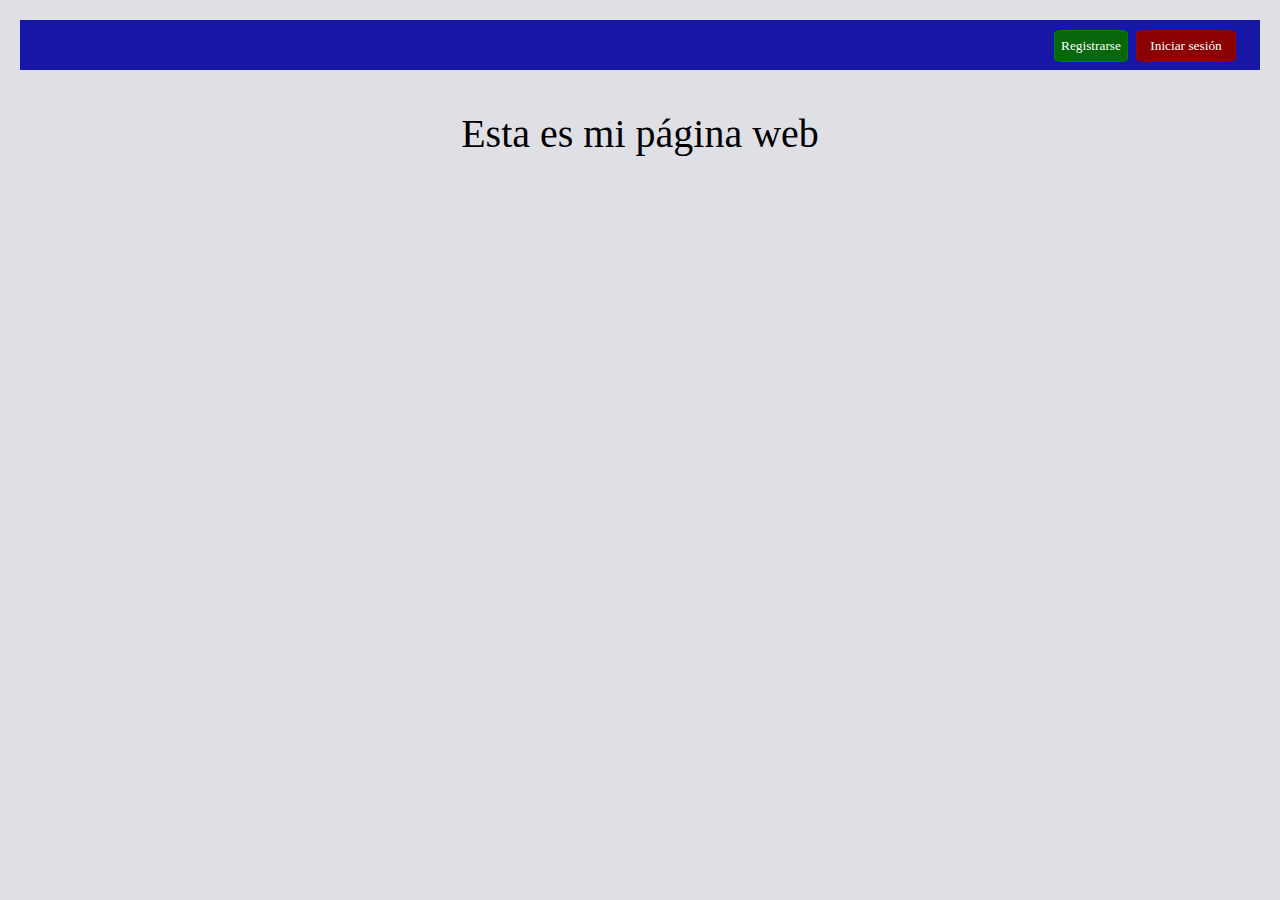
<file: index.html>
<!DOCTYPE html>
<html lang="en">
<head>
    <meta charset="UTF-8">
    <meta http-equiv="X-UA-Compatible" content="IE=edge">
    <meta name="viewport" content="width=device-width, initial-scale=1.0">
    <link rel="stylesheet" href="css/estilo.css">
    <link rel="import" href="modules/interfaz_usuario.html">
    <script src="js/app.js"></script>
    <title>Mi app web</title>
</head>
<body>
    <div id="div-botones">
        <button id="iniciar" onclick=mostrar_formulario_inic()>Iniciar sesión</button>
        <button id="registrar" onclick=mostrar_formulario()>Registrarse</button>
    </div>

    <p>
        Esta es mi página web
    </p>
    <div id="mensajes">

    </div>
    <!--Formulario para registrarse-->
    <div class="forms">
        <form id="formulario_reg" method="POST" action="./modules/interfaz_usuario.html">
            <input type="text" name="nombre" id="nombre" placeholder="Escriba su nombre completo" required><br><br>
            <input type="text" name="usuario" id="establecer_usuario" placeholder="Escriba usuario a establecer" required><br><br>
            <input type="password" name="establecer_contrasenia" id="establecer_contrasenia" placeholder="Escriba su contraseña" required><br><br>
            <input type="password" name="verificar_contrasenia" id="verificar_contrasenia" placeholder="Verifique su contraseña" required><br><br>
            <button class="botones">Registrarse</button>
        </form>
    </div>
    
    <!--Formulario para iniciar sesión-->
    <div class="forms" id="sesion"></div>
        <form id="formulario_sesion" method="POST" action="">
            <input type="text" name="usuario" id="usuario" placeholder="Escriba su usuario" required><br><br>
            <input type="password" name="contrasenia" id="contrasenia" placeholder="Escriba su contraseña" required><br><br>
            <button class="botones" onclick=usuario()>Iniciar sesión</button>
        </form>
    </div>
</body>
</html>
</file>
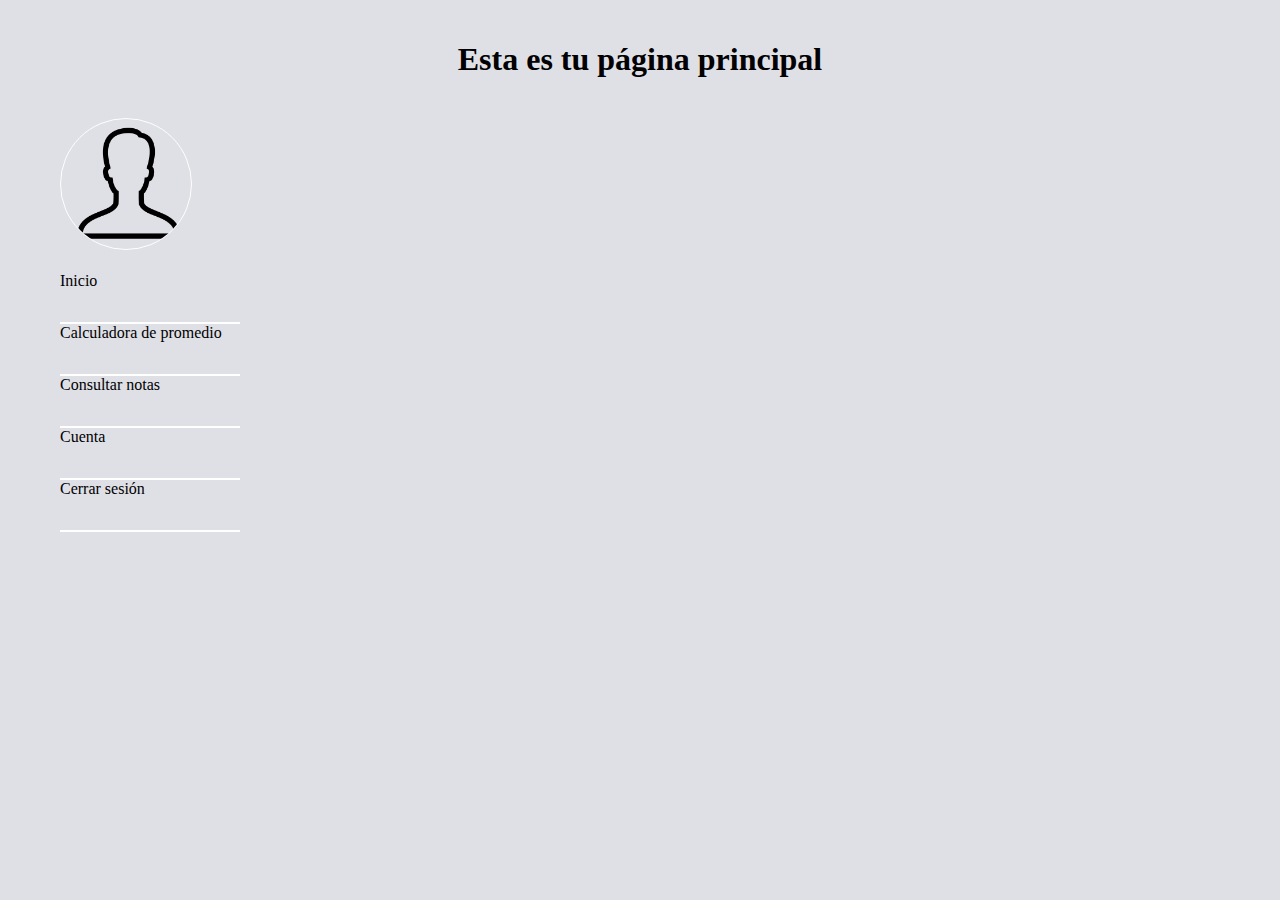
<file: modules/interfaz_usuario.html>
<!DOCTYPE html>
<html lang="en">
<head>
    <meta charset="UTF-8">
    <meta http-equiv="X-UA-Compatible" content="IE=edge">
    <meta name="viewport" content="width=device-width, initial-scale=1.0">
    <link rel="stylesheet" href="../css/estilo.css">
    <script src="../js/app.js"></script>
    <title>Interfaz de usuario</title>
</head>
<body>
    <h1>Esta es tu página principal</h1>
    <div id="barra_lateral">
        <nav>
            <ul>
                <br>
                <img id="user" src="../img/usuario.png" alt=""><br><br>
                <li id="inicio" onclick=inicio()>Inicio</li>
                <li id="calc">Calculadora de promedio</li>
                <li id="consultar">Consultar notas</li>
                <li id="cuenta">Cuenta</li>
                <li id="cerrar_sesion">Cerrar sesión</li>
            </ul>
        </nav>
    </div>
</body>
</html>
</file>
<file: css/estilo.css>
body{
    background-color: #dfdfe6;
    font-family: "Comic Sans Ms";
    margin: 10px;
    padding: 10px;
}

#div-botones{
    background-color: #1717a7;
    height: 50px;
}

#formulario_reg{
    background-color: white;
    position: relative;
    left: 40%;
    top: 10%;
    width: 300px;
    height: 320px;
    display:none;
    position: relative;
    top: 50%;
    left: 38%;
}

input, textarea{
    width: 280px;
    height: 30px;
    background-color: white;
    outline: none;
    color: black;
    border-bottom: 1px solid white;
    border-top: #202020;
    border-right: #202020;
    border-left: #202020;
    position: relative;
    left: 1%;
    right: 50%;
    top: 10%;
    font-family: "Comic Sans Ms";
}

button{
    position: relative;
    right: -2%;
    top: 10%;
}

#iniciar{
    position: relative;
    right: -90%;
    top: 20%;
    width: 100px;
    height: 32px;
    font-family: "Comic Sans Ms";
    color: white;
    background-color: darkred;
    border: 1px solid rgb(146, 7, 7);
    border-radius: 10%;
}

#registrar{
    background-color: rgb(6, 104, 11);
    height: 32px;
    font-family: "Comic Sans Ms";
    color: white;
    border: 0.5px solid green;
    border-radius: 10%;
    position: relative;
    right: -75%;
    top: 20%;
}

.botones{
    background-color: green;
    width: 280px;
    height: 35px;
    border: none;
    color: white;
    border-radius: 3%;
}

form{
    width: 300px;
    height: 200px;
    border-radius: 10%;
    position: relative;
    left: 30%;
    display: none;
    bottom: 50%;
}

#sesion{
    height: 180px;
    position: relative;
    left: 45%;
    border-radius: 10%;
    background-color: white;
    position: relative;
    top: 15%;
    display: none;
}

#formulario_sesion{
    background-color: white;
    height: 200px;
    position: relative;
    left: 38%;
}

#formulario_sesion:active{
    visibility: visible;
}*/

#barra_lateral{
    width: 15%;
    height: 490px;
    background-color: #1717a7;
    color: white;
    text-align: center;
}

#barra_lateral ul li{
    list-style: none;
    width: 15%;
    height: 50px;
    border-bottom: 2px solid white;
}

#user{
    width: 130px;
    height: 130px;
    border: 1px solid white;
    border-radius: 50%;
}

h1{
    color: black;
    text-align: center;
}
p{
    font-size: 40px;
    text-align: center;
}
</file>
